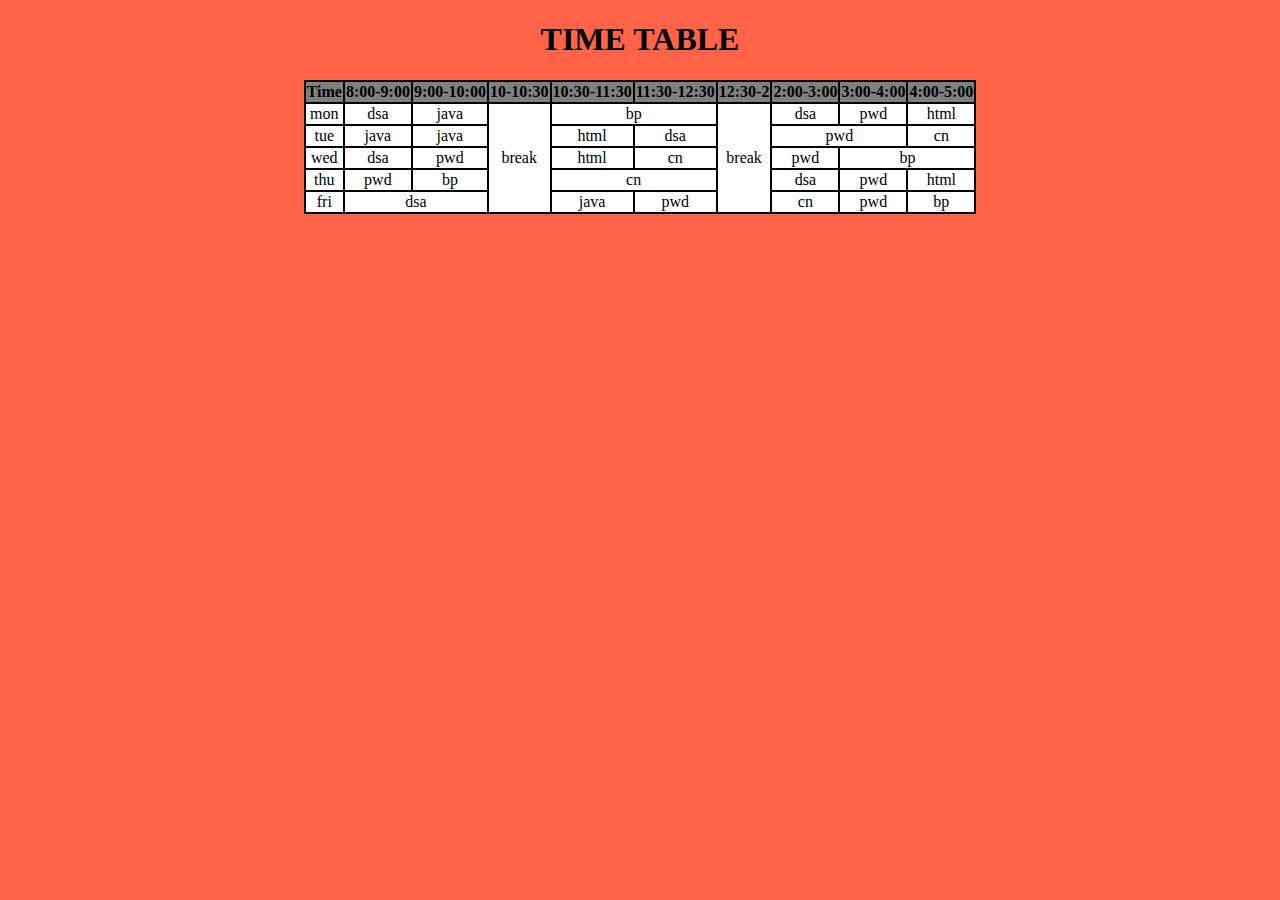
<file: index.html>
<!DOCTYPE html>
<html lang="en">
<head>
    <meta charset="UTF-8">
    <meta name="viewport" content="width=device-width, initial-scale=1.0">
    <title>Document</title>
    <style>
        table,td,th{
            border: 2px solid black;
            border-collapse: collapse;
            background-color: white;
            text-align: center;
        }
        th{
            background-color: grey;
        }

        h1{
            display: flex;
            align-items: center;
            justify-content: center;
        }
    </style>
</head>
<body bgcolor="tomato">
    <h1>TIME TABLE</h1>

   <center> <table>
        <tr>
            <th>Time</th>
            <th>8:00-9:00</th>
            <th>9:00-10:00</td>
            <th>10-10:30</th>
            <th>10:30-11:30</th>
            <th>11:30-12:30</th>
            <th>12:30-2</th>
            <th>2:00-3:00</th>
            <th>3:00-4:00</th>
            <th>4:00-5:00</th>
        </tr>
        <tr>
            <td>mon</td>
            <td>dsa</td>
            <td>java</td>
            <td rowspan="5">break</td>
            <td colspan="2">bp</td>
            <td rowspan="5">break </td>
            <td>dsa</td>
            <td>pwd</td>
            <td>html</td>
        </tr>
        <tr>
            <td>tue</td>
            <td>java</td>
            <td>java</td>
            <td>html</td>
            <td>dsa</td>
            <td colspan="2">pwd</td>
            <td>cn</td>
        </tr>
        <tr>
            <td>wed</td>
            <td>dsa</td>
            <td>pwd</td>
            <td>html</td>
            <td>cn</td>
            <td>pwd</td>
            <td colspan="2">bp</td>
        </tr>
        <tr>
            <td>thu</td>
            <td>pwd</td>
            <td>bp</td>
            <td colspan="2">cn</td>
            <td>dsa</td>
            <td>pwd</td>
            <td>html</td>
        </tr>
        <tr>
            <td>fri</td>
            <td colspan="2">dsa</td>
            <td>java</td>
            <td>pwd</td>
            <td>cn</td>
            <td>pwd</td>
            <td>bp</td>
        </tr>
    </table>
</center> 
    
</body>
</html>
</file>
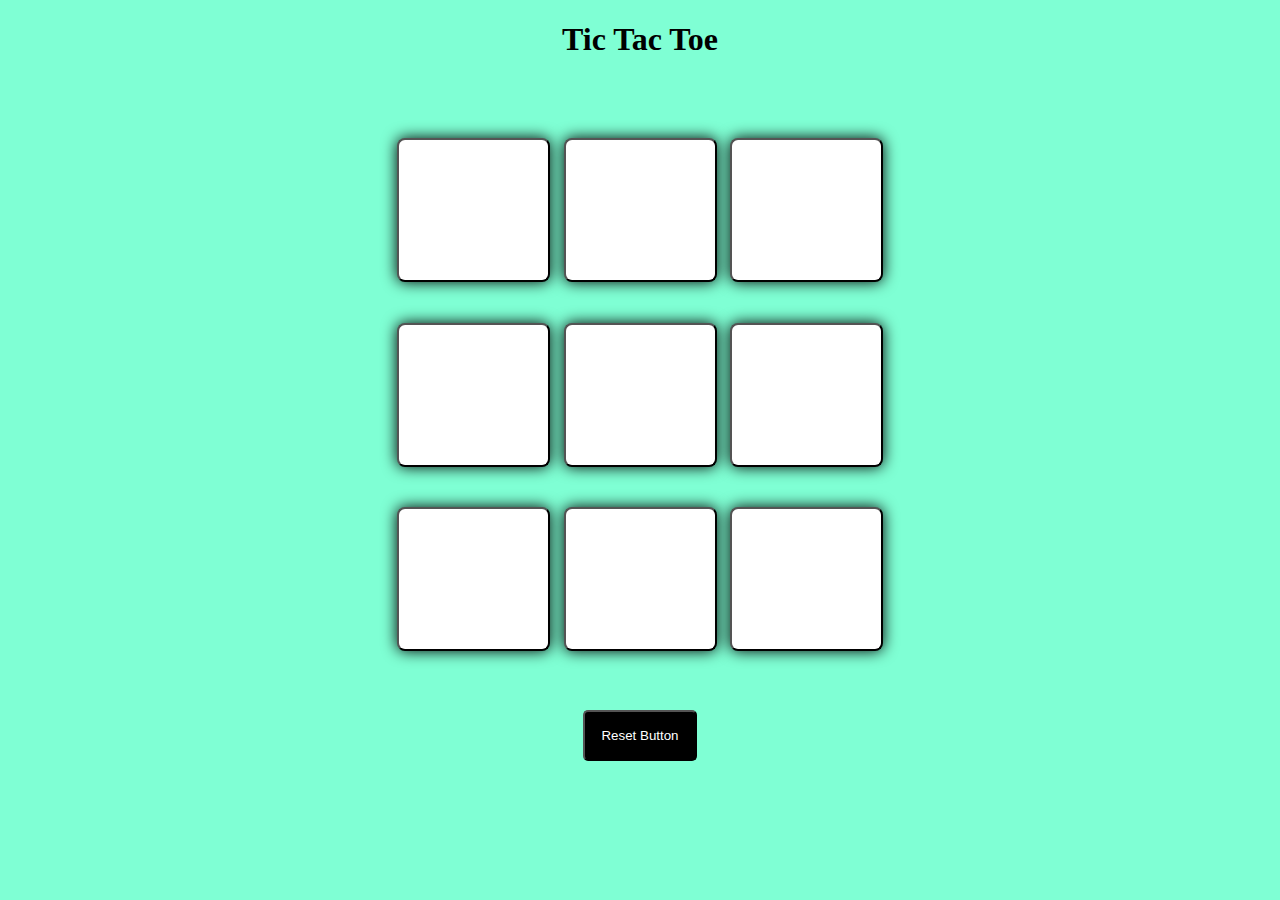
<file: tic.html>
<!DOCTYPE html>
<html lang="en">
<head>
    <meta charset="UTF-8">
    <meta name="viewport" content="width=device-width, initial-scale=1.0">
    <title>tic tac toe</title>
    <link rel="stylesheet" href="tac.css">
</head>
<body>
    <div class="msg-container hide">
        <p id="msg"> winner</p>
        <button class="new-btn">New Game</button>
    </div>
    <main>
        <h1>Tic Tac Toe</h1>

        <div class="container">
        <div class="game">
            <button class="box"></button>
            <button class="box"></button>
            <button class="box"></button>
            <button class="box"></button>
            <button class="box"></button>
            <button class="box"></button>
            <button class="box"></button>
            <button class="box"></button>
            <button class="box"></button>

        </div>
    </div>
    <button class="reset-btn">Reset Button</button>
</main>
<script src="toe.js"></script>
</body>
</html>
</file>
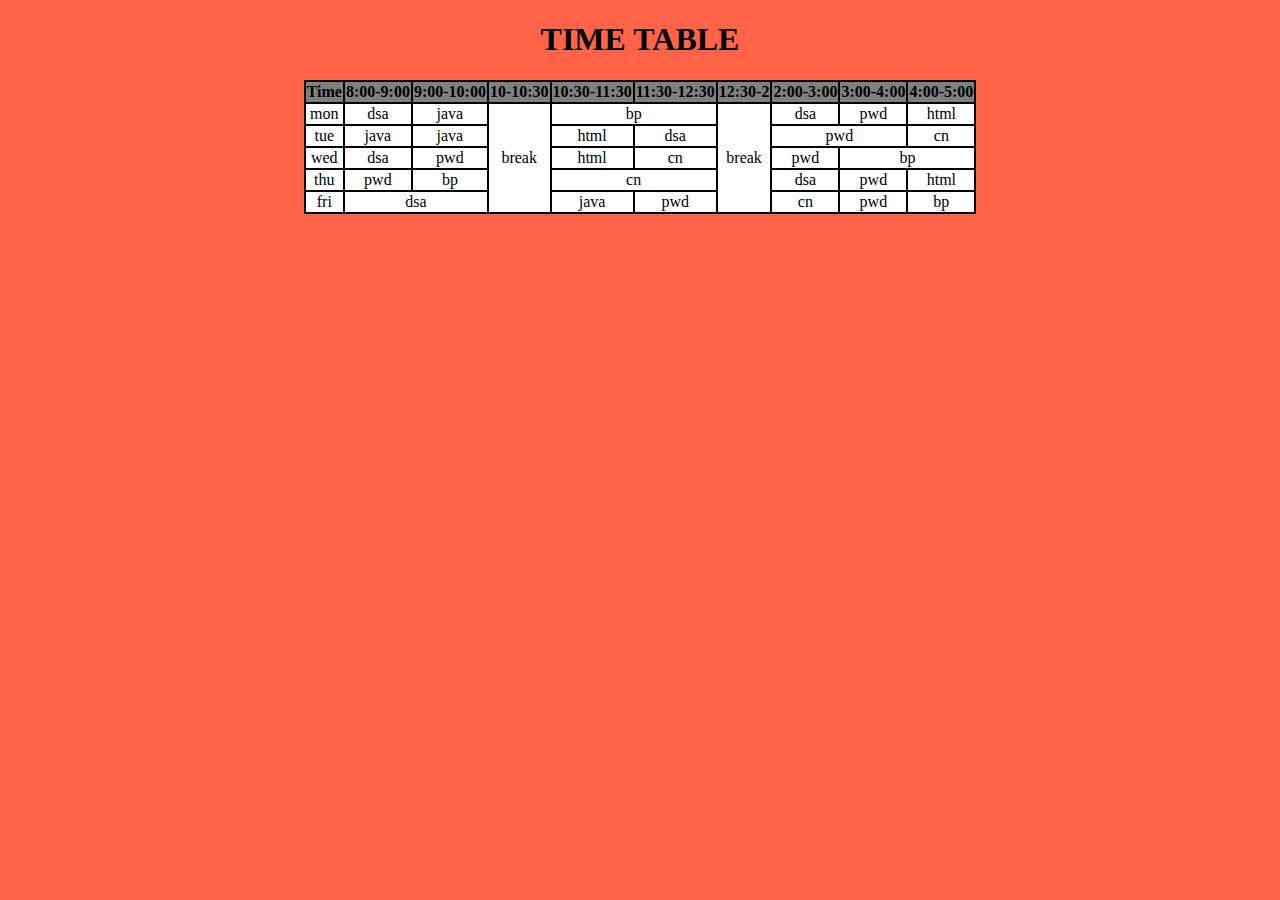
<file: tt.html>
<!DOCTYPE html>
<html lang="en">
<head>
    <meta charset="UTF-8">
    <meta name="viewport" content="width=device-width, initial-scale=1.0">
    <title>Document</title>
    <style>
        table,td,th{
            border: 2px solid black;
            border-collapse: collapse;
            background-color: white;
            text-align: center;
        }
        th{
            background-color: grey;
        }

        h1{
            display: flex;
            align-items: center;
            justify-content: center;
        }
    </style>
</head>
<body bgcolor="tomato">
    <h1>TIME TABLE</h1>

   <center> <table>
        <tr>
            <th>Time</th>
            <th>8:00-9:00</th>
            <th>9:00-10:00</td>
            <th>10-10:30</th>
            <th>10:30-11:30</th>
            <th>11:30-12:30</th>
            <th>12:30-2</th>
            <th>2:00-3:00</th>
            <th>3:00-4:00</th>
            <th>4:00-5:00</th>
        </tr>
        <tr>
            <td>mon</td>
            <td>dsa</td>
            <td>java</td>
            <td rowspan="5">break</td>
            <td colspan="2">bp</td>
            <td rowspan="5">break </td>
            <td>dsa</td>
            <td>pwd</td>
            <td>html</td>
        </tr>
        <tr>
            <td>tue</td>
            <td>java</td>
            <td>java</td>
            <td>html</td>
            <td>dsa</td>
            <td colspan="2">pwd</td>
            <td>cn</td>
        </tr>
        <tr>
            <td>wed</td>
            <td>dsa</td>
            <td>pwd</td>
            <td>html</td>
            <td>cn</td>
            <td>pwd</td>
            <td colspan="2">bp</td>
        </tr>
        <tr>
            <td>thu</td>
            <td>pwd</td>
            <td>bp</td>
            <td colspan="2">cn</td>
            <td>dsa</td>
            <td>pwd</td>
            <td>html</td>
        </tr>
        <tr>
            <td>fri</td>
            <td colspan="2">dsa</td>
            <td>java</td>
            <td>pwd</td>
            <td>cn</td>
            <td>pwd</td>
            <td>bp</td>
        </tr>
    </table>
</center> 
    
</body>
</html>
</file>
<file: tac.css>
body{
    background-color:aquamarine;
    text-align: center;
}
.container{
    height: 70vh;
    display: flex;
    justify-content: center;
    align-items: center;
}
.game{
    height:60vmin ;
    width:60vmin;
    display: flex;
    flex-wrap: wrap;
    justify-content: center;
    align-items: center;
    gap: 1.5vmin;

}
.box{
    height:16vmin;
    width:17vmin;
    border-radius: 8px;
    box-shadow:0 0 15px black;
    font-size: 35px;
    color: brown;
    background-color: #ffff;
}
.reset-btn{
    padding: 16px;
   background-color: black;
   color: white;
   border-radius: 5px;
   
}
.new-btn{
    padding: 16px;
   background-color: black;
   color: white;
   border-radius: 5px;
   font-size: 2rem;
}
#msg{
    font-size: 8vmin;
    color:black;
}
.msg-container{
    height: 100vmin;
    gap:20rem;
    display: flex;
    flex-wrap: wrap;
    justify-content: center;
    align-items: center;
    flex-direction: column;


}
.hide{
    display: none;
}
</file>
